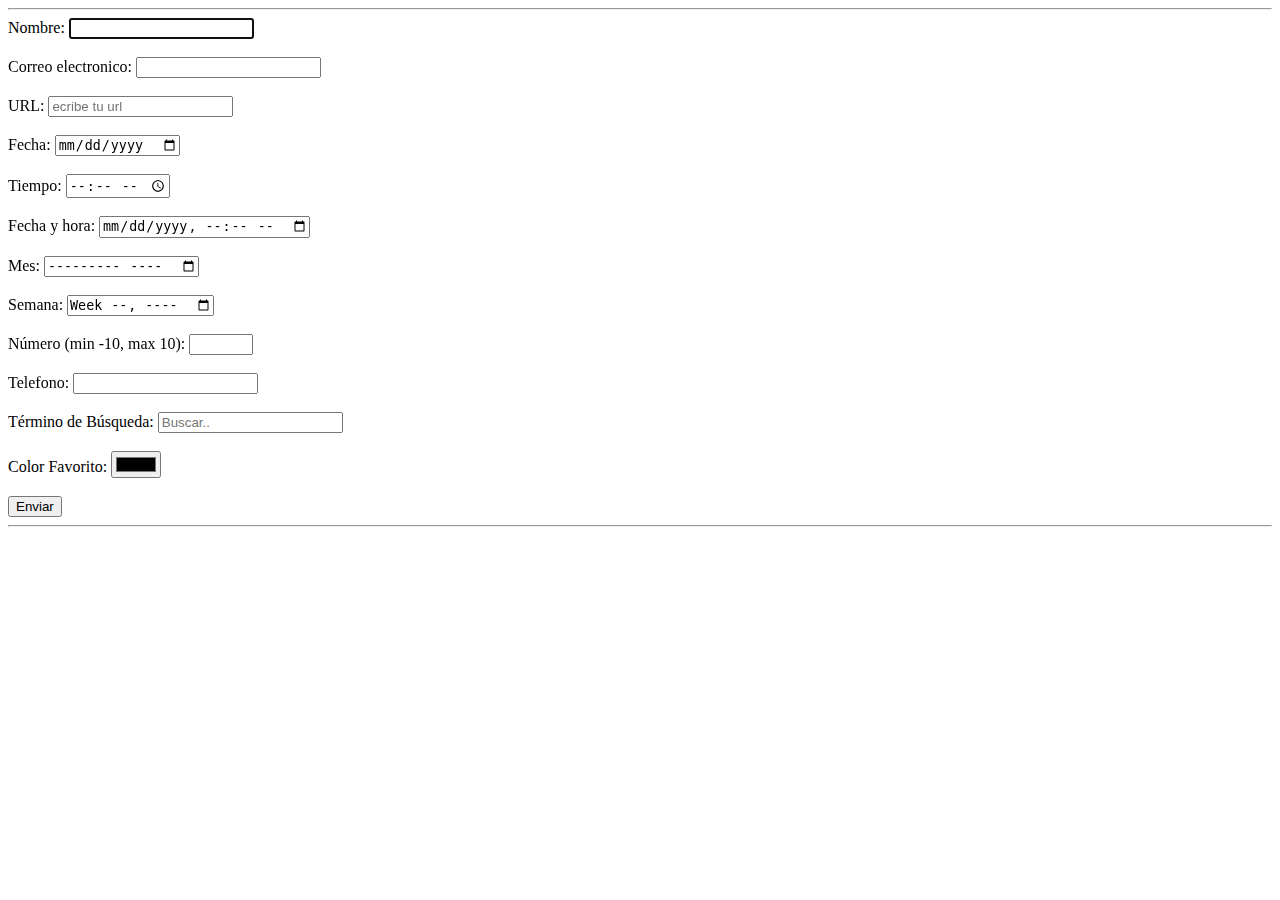
<file: Portafoleo 2 html/index.html>
<!DOCTYPE html>
<html lang="en">

<head>
    <meta charset="UTF-8">
    <meta name="viewport" content="width=device-width, initial-scale=1.0">
    <title>Formulario de prueba de HTML5.</title>
</head>

<body>

    <main>
        <section>

            <div>

                <form action="" method="get">
                    <hr>                    
                    <label for="nombre">Nombre:</label>
                    <input type="text" name="nombre" id="nombre" required autofocus>
                    <br>
                    <br>
                    <label for="email">Correo electronico:</label>
                    <input type="email" name="email" id="email" required autofocus>
                    <br>
                    <br>
                    <label for="url">URL:</label>
                    <input type="url" name="url" id="url" placeholder="ecribe tu url" required autofocus>
                    <br>
                    <br>
                    <label for="fecha">Fecha:</label>
                    <input type="date" name="fecha" id="fecha" required autofocus>
                    <br>
                    <br>
                    <label for="tiempo">Tiempo:</label>
                    <input type="time" name="tiempo" id="tiempo" autofocus>
                    <br>
                    <br>
                    <label for="fecha y hora">Fecha y hora:</label>
                    <input type="datetime-local" name="fecha y hora" id="fhora" autofocus>
                    <br>
                    <br>
                    <label for="mes">Mes:</label>
                    <input type="month" name="mes" id="mes" autofocus>
                    <br>
                    <br>
                    <label for="semana">Semana:</label>
                    <input type="week" name="semana" id="semana" autofocus>
                    <br>
                    <br>
                    <label for="numero">Número (min -10, max 10):</label>
                    <input type="number" id="numero" name="numero" min="-10" max="10" autofocus>
                    <br>
                    <br>
                    <label for="telefono">Telefono:</label>
                    <input type="tel" name="tel" id="tel" autofocus>
                    <br>
                    <br> <label for="terminoBusqueda">Término de Búsqueda:</label>
                    <input type="search" id="terminoBusqueda" name="terminoBusqueda" placeholder="Buscar.." autofocus>
                    <br>
                    <br>
                    <label for="color">Color Favorito:</label>
                    <input type="color" name="color" id="color" autofocus>
                    <br>
                    <br>
                    <button type="submit">Enviar</button>
                    <hr>



                </form>



            </div>
        </section>






    </main>

</body>

</html>
</file>
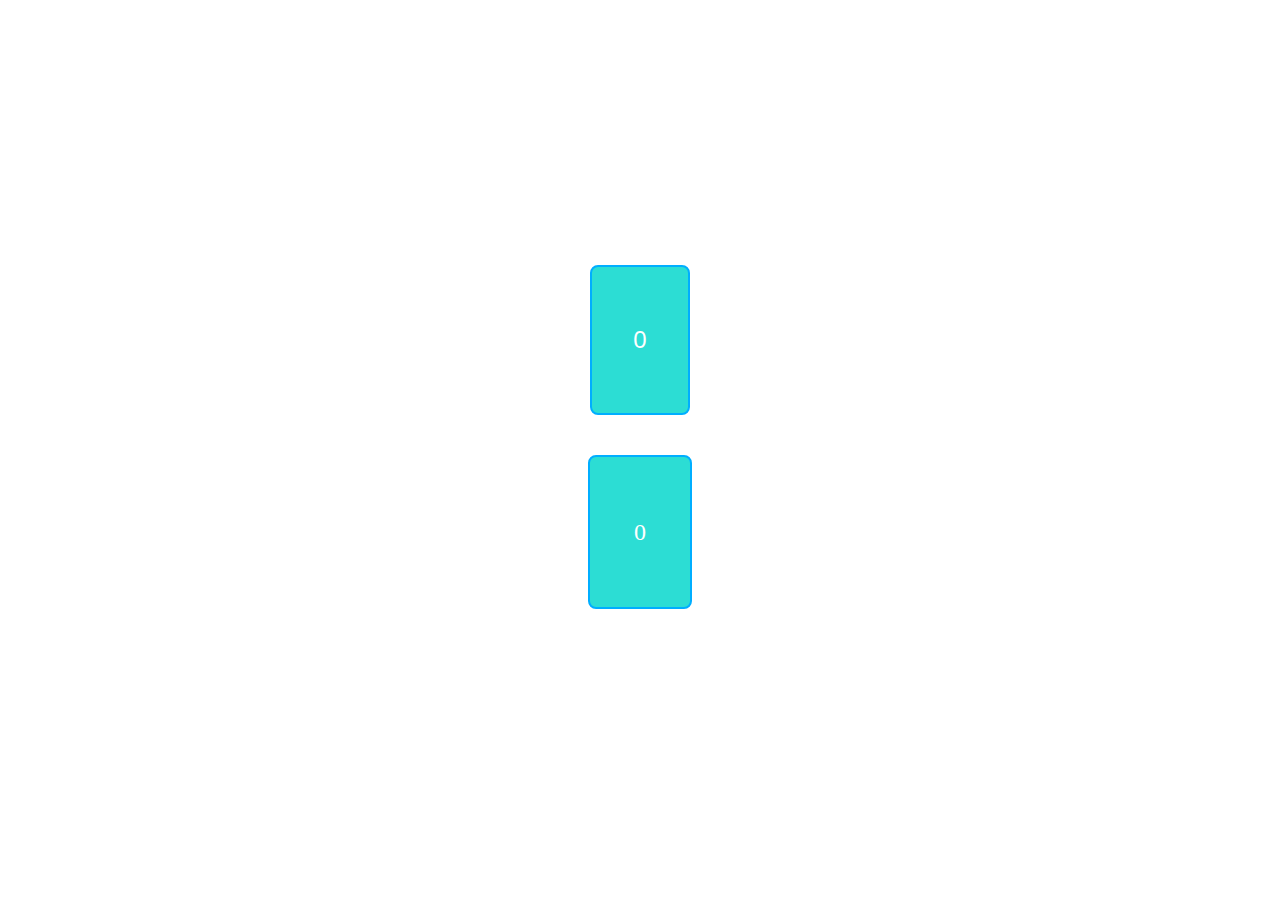
<file: portafoleo5-boton-contador/index.html>
<!DOCTYPE html>
<html lang="es">
<head>
  <meta charset="UTF-8">
  <meta name="viewport" content="width=device-width, initial-scale=1.0">
  <title>Botón-Contador</title>
  <link rel="stylesheet" href="assets/css/style.css">
</head>
<body>
  <div class="container">
    <button id="contadorBtn" onclick="aumentarContador()">
      <span id="contador">0</span>
    </button>
    <div id="contadorDisplay" class="contador-display">
      <span id="contadorValor">0</span>
    </div>
  </div>
  <script src="js/script.js"></script>
</body>
</html>
</file>
<file: portafoleo5-boton-contador/assets/css/style.css>
body {
    display: flex;
    align-items: center;
    justify-content: center;
    height: 100vh;
    margin: 0;
  }
  
  .container {
    text-align: center;
    position: relative;
    margin-top: -200px; 
  }
  #contadorBtn {
    width: 100px;
    height: 150px;
    background-color: rgb(44, 221, 212);
    border: 2px solid rgb(0, 174, 1225);
    color: white;
    font-size: 24px;
    cursor: pointer;
    display: flex;
    align-items: center;
    justify-content: center;
    position: relative;
    z-index: 2;
    margin-bottom: 20px;
    border-radius: 8px; 
  }
  
  #contador {
    color: rgb(255, 255, 255);
  }
  
  .contador-display {
    width: 100px;
    height: 150px;
    background-color: rgb(44, 221, 212);
    border: 2px solid rgb(0, 174, 255);
    color: white;
    font-size: 24px;
    display: flex;
    align-items: center;
    justify-content: center;
    position: absolute;
    top: 100%;
    left: 50%;
    transform: translateX(-50%);
    z-index: 1;
    margin-top: 20px;
    border-radius: 8px;
  }
</file>
